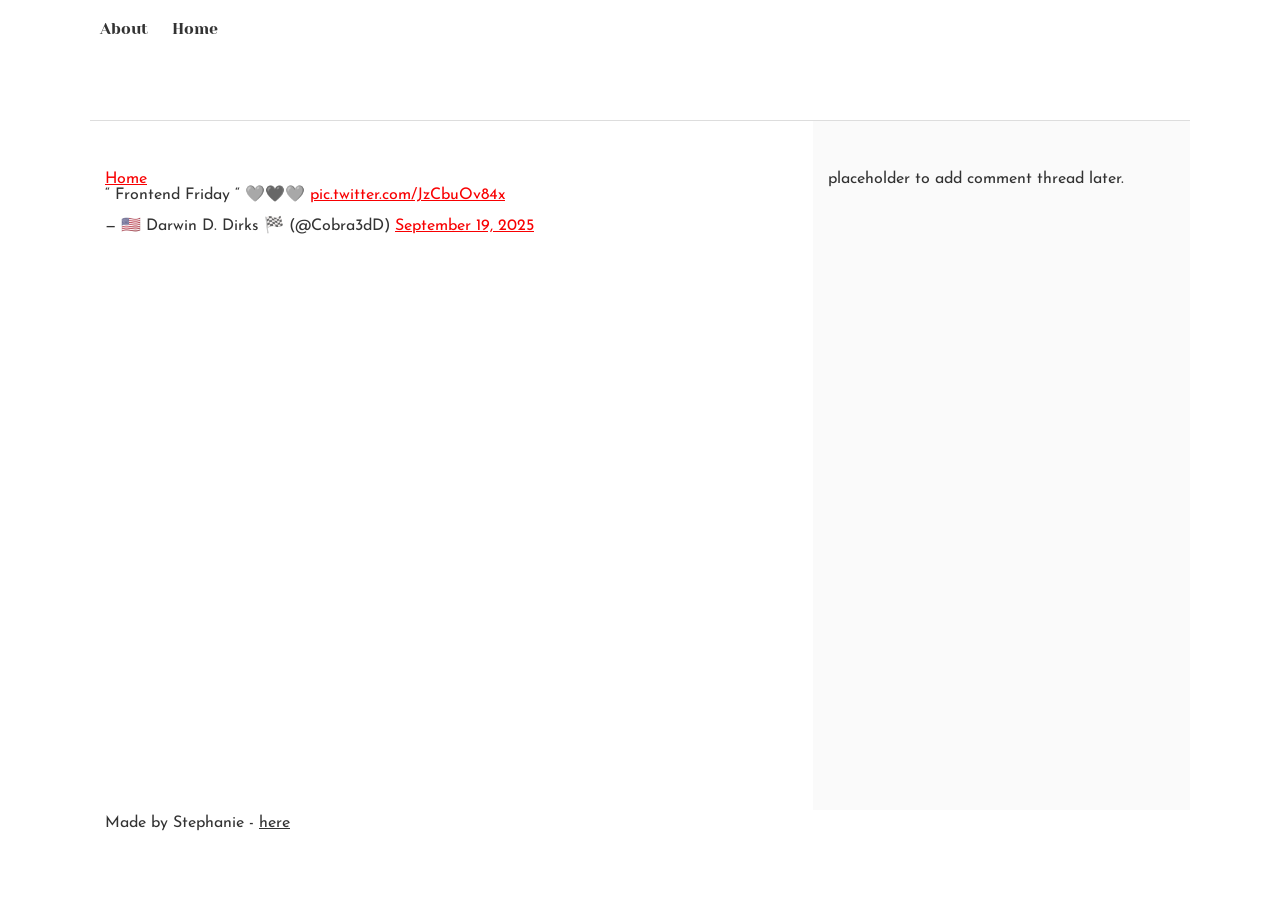
<file: css_basic/tweets.html>
<!DOCTYPE html>
<html lang="en">
<head>
<meta charset="UTF-8">
<meta name="viewport" content="width=device-width, initial-scale=1">
<title>Moor and More E-Commerce</title>
<link href="base.css" rel="stylesheet">
<link href="styles.css" rel="stylesheet">
</head>
<body>
    <header>
        <ul>
           <li><a href="index.html">About</a></li>
           <li><a href="base_index.html">Home</a></li>
        </ul>
    </header>
    <main>
      <article> 
            <a href="base_index.html">Home</a>
            <blockquote class="twitter-tweet"><p lang="en" dir="ltr">“ Frontend Friday “ 🩶🖤🩶 <a href="https://t.co/JzCbuOv84x">pic.twitter.com/JzCbuOv84x</a></p>&mdash; 🇺🇸 Darwin D. Dirks 🏁 (@Cobra3dD) <a href="https://twitter.com/Cobra3dD/status/1968990634905088237?ref_src=twsrc%5Etfw">September 19, 2025</a></blockquote> 
       </article>
       <aside>placeholder to add comment thread later.</aside>
    </main>
    <footer><p>Made by Stephanie - <a href="https://i.ibb.co/gTDZZT8/ALX-Logo-07.png" target="_blank">here</a></p>
    </footer>
</body>
</html>
</file>
<file: css_basic/base.css>
/* Importing webfonts */
/* (If you're learning CSS, you should disregard that) */

@import url(https://fonts.googleapis.com/css?family=Yeseva+One);
@import url(https://fonts.googleapis.com/css?family=Josefin+Sans:400,700,700italic,400italic);


/* CSS reset rules */

html, body {
	height: 100%;
	min-height: 100%;
}
html, body, div, span, applet, object, iframe,
h1, h2, h3, h4, h5, h6, p, blockquote, pre,
a, abbr, acronym, address, big, cite, code,
del, dfn, img, ins, kbd, q, s, samp,
small, strike, sub, sup, tt, var,
b, u, i, center,
dl, dt, dd,
fieldset, form, label, legend,
table, caption, tbody, tfoot, thead, tr, th, td,
article, aside, canvas, details, embed, 
figure, figcaption, footer, header, hgroup, 
menu, nav, output, ruby, section, summary,
time, mark, audio, video {
	margin: 0;
	padding: 0;
	border: 0;
	font-size: 100%;
	font: inherit;
	vertical-align: baseline;
}
/* HTML5 display-role reset for older browsers */
article, aside, details, figcaption, figure, 
footer, header, hgroup, menu, nav, section {
	display: block;
}
body {
	line-height: 1;
}
blockquote, q {
	quotes: none;
}
blockquote:before, blockquote:after,
q:before, q:after {
	content: '';
	content: none;
}
table {
	border-collapse: collapse;
	border-spacing: 0;
}


/* Fonts and colors */

body {
	font-family: 'Josefin Sans', serif;
	color: rgba(0, 0, 0, 0.8);
}
h1, h2, h3, h4, h5, h6, header {
	font-family: 'Yeseva One', sans-serif;
}
article {
}
header {
	border-bottom: 1px solid rgb(221,221,221);
	transition: border-bottom-color 1s ease;
}
header a {
	color: rgba(0, 0, 0, 0.8);
}
aside {
	background: #FAFAFA;
}
aside p {
	border: 1px solid #bbb;
	background: #ddd;
	color: black;
}
footer a {
	color: rgba(0, 0, 0, 0.8);
}
a {
	color: #F80002;
}


/* Positioning and margins */

@media (min-width: 1100px) {
	body {
		width: 1100px;
		margin: 0 auto;
	}
}

article {
	padding: 50px 15px;
}
article > *:first-child {
	margin-top: 0;
}
aside {
	padding: 50px 15px;
}
header .right {
	float: right;
	margin: 0 10px 15px;
}


/* Header */
header {
	padding: 20px 0;
	height: 80px;
}
header ul {
	list-style: none;
	margin: 0;
	padding: 0;
}
header li {
	display: inline;
	vertical-align:middle;
}
header li:first-child {
	margin: 0;
}
header li a {
	margin: 0 10px;
}
header li.logo {
	font-size: 36px;
}
header a {
	text-decoration: none;
}


/* Aside */

aside p {
	border-radius: 10px;
	padding: 20px 20px;
}


/* Footer */

footer {
	padding: 5px 15px;
	height: 80px;
}


/* Text styles and margins */

p {
	margin-bottom: 15px;
}
h1 {
	font-size: 36px;
	margin: 40px 0 20px;
}
h2 {
	font-size: 32px;
	margin: 30px 0 15px;
}
h3 {
	font-size: 28px;
	margin: 25px 0 10px;
}
h4 {
	font-size: 20px;
	font-weight: bold;
	margin: 20px 0 10px;
}
h5 {
	font-size: 18px;
	font-weight: bold;
	margin: 15px 0 10px;
}
h6 {
	font-weight: bold;
	margin: 5px 0;
}

@media (max-width: 800px) {
  body.works_on_smartphone {
  	display: block;
  }
  body.works_on_smartphone main {
  	display: block;
  }
  header .right {
  	float: none;
  }
}
</file>
<file: css_basic/styles.css>
body{
    display: flex;
    flex-direction: column;
}

 main{
    display: flex;
    flex-direction: row;
    flex: auto;
 }

 article{
    flex: 2;
    overflow-y: auto;
 }

aside{
    flex: 1;
    overflow-y: auto;
}
</file>
